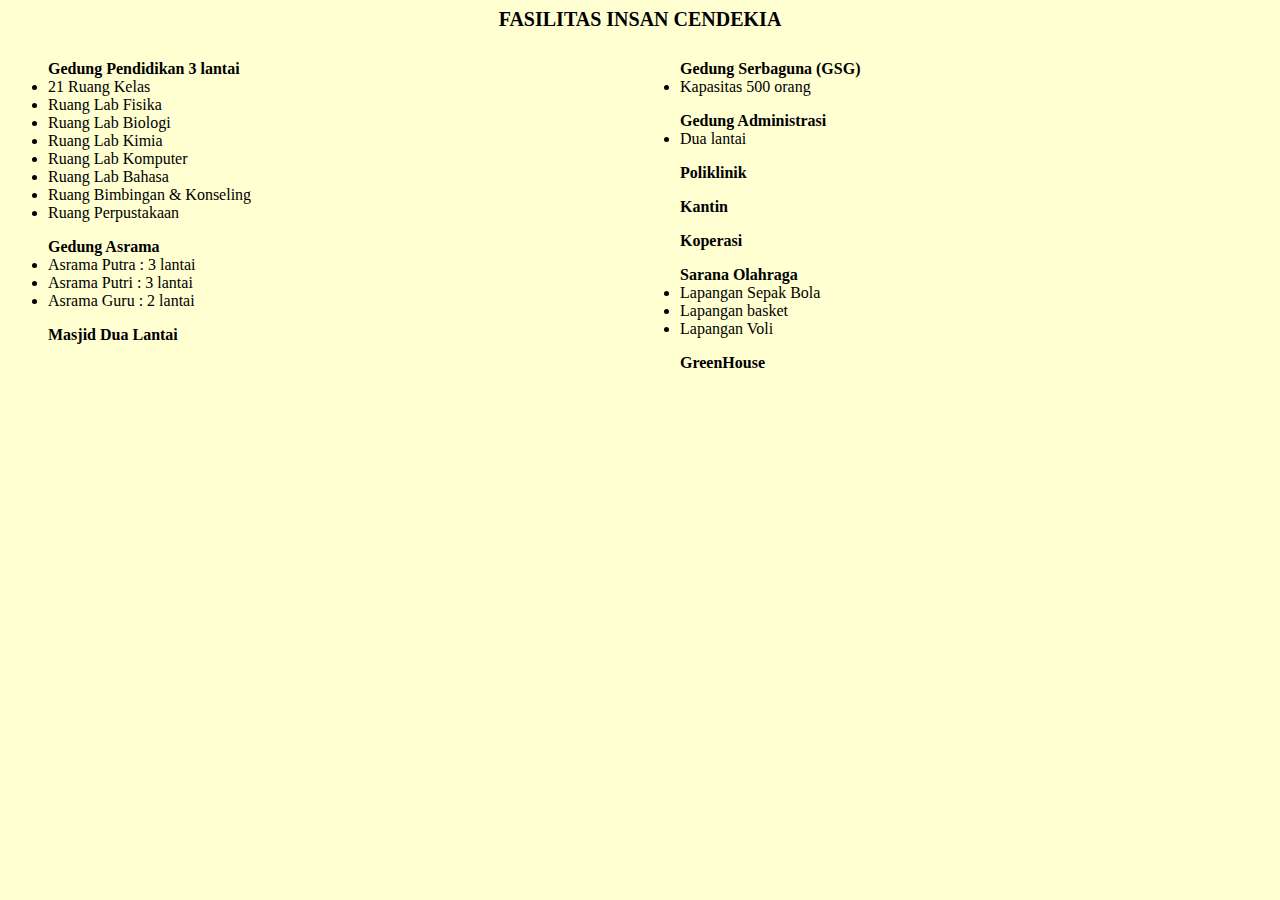
<file: Fasilitas.html>
<html>
    <head>
        <link rel="stylesheet" href="style.css">
    </head>
    <body class="placeholder">
        <div class="judul">
            <h1>FASILITAS INSAN CENDEKIA</h1>    
        </div>
        <div class="fasilitas">
            <div class="gp1">
                <ul>Gedung Pendidikan 3 lantai
                    <li>21 Ruang Kelas</li>
                    <li>Ruang Lab Fisika</li>
                    <li>Ruang Lab Biologi</li>
                    <li>Ruang Lab Kimia </li>
                    <li>Ruang Lab Komputer</li>
                    <li>Ruang Lab Bahasa</li>
                    <li>Ruang Bimbingan & Konseling</li>
                    <li>Ruang Perpustakaan</li>
                </ul>
                <ul>Gedung Asrama
                    <li>Asrama Putra : 3 lantai</li>
                    <li>Asrama Putri : 3 lantai</li>
                    <li>Asrama Guru  : 2 lantai</li>
                </ul>
                <ul>Masjid Dua Lantai</ul>
            </div>
            <div class="gp2">
                <ul>Gedung Serbaguna (GSG)
                    <li>Kapasitas 500 orang</li>
                </ul>
                <ul>Gedung Administrasi
                    <li>Dua lantai</li>
                </ul>
                <ul>Poliklinik</ul>
                <ul>Kantin</ul>
                <ul>Koperasi</ul>
                <ul>Sarana Olahraga
                    <li>Lapangan Sepak Bola</li>
                    <li>Lapangan basket</li>
                    <li>Lapangan Voli</li>
                </ul>
                <ul>GreenHouse</ul>
            </div>
        </div>
    </body>
</html>
</file>
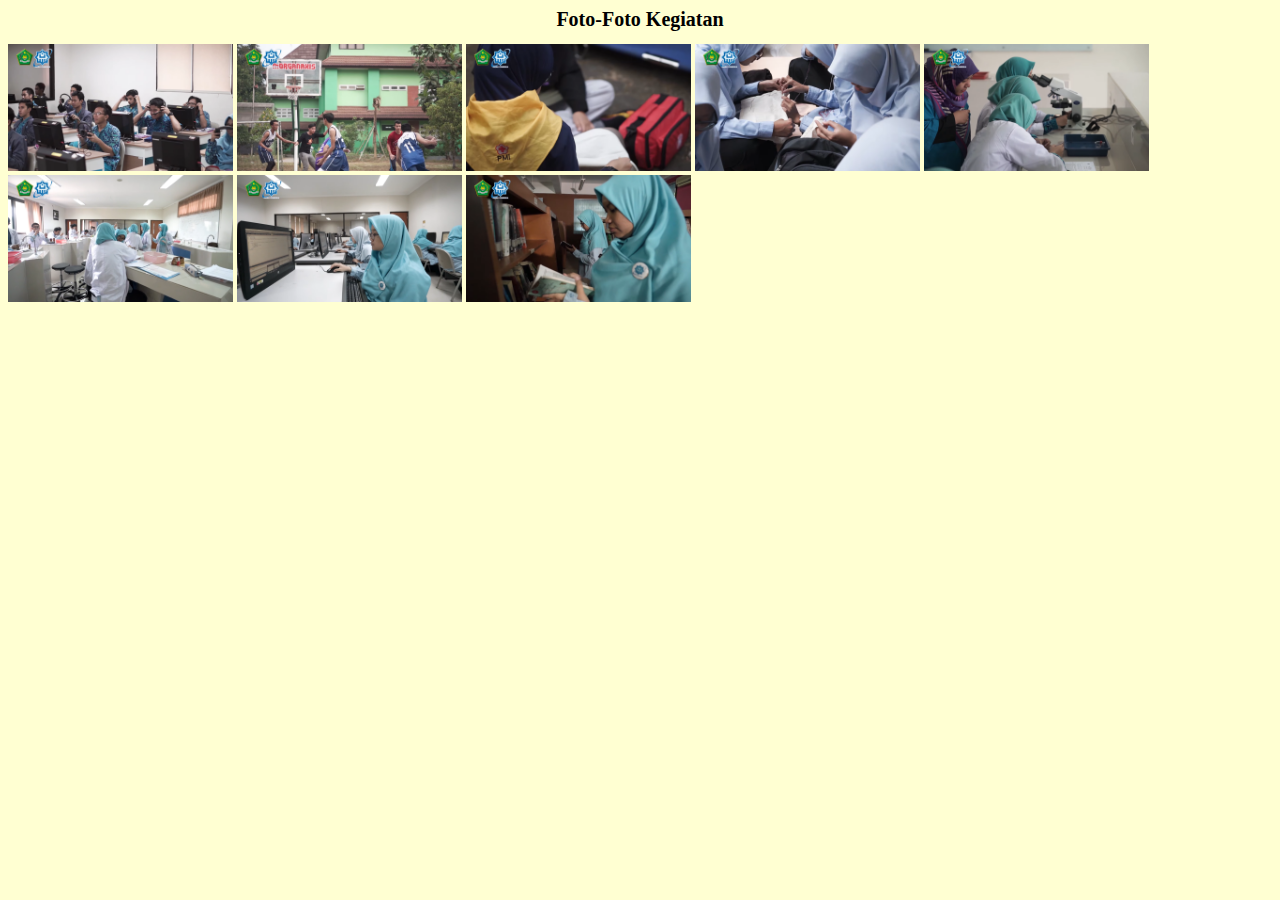
<file: Foto-foto.html>
<html>
    <head>
        <link rel="stylesheet" href="style.css">
    </head>
    <div class="judul">
        <h1>Foto-Foto Kegiatan </h1>
    </div>
    <body class="placeholder">
        <div class="foto">
            <img src="bahasa.png" alt="bahasa">
            <img src="basket.png" alt="basket">
            <img src="ekskul.png" alt="ekskul">
            <img src="keputrian.png" alt="keputrian">
            <img src="biologi.png" alt="biologi">
            <img src="kimia.png" alt="kimia">
            <img src="komputer.png" alt="komputer">
            <img src="perpus.png" alt="perpus">
        </div>
    </body>
</html>
</file>
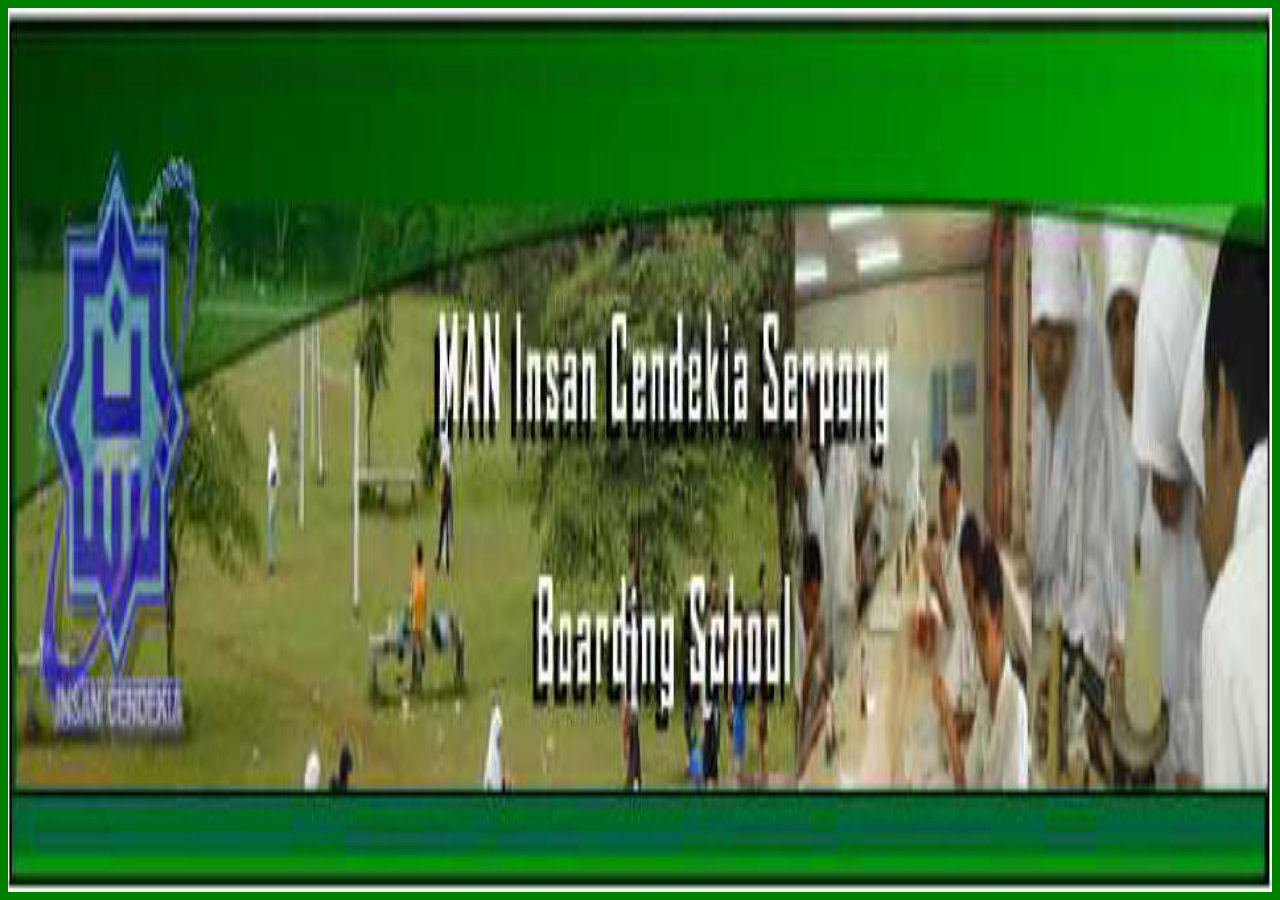
<file: heading.html>
<html>
    <head>
        <link rel="stylesheet" href="style.css">
    </head>
    <body class="heading">
        <center>
            <img src="cover.jpg" height="100%">
        </center>
    </body>
</html>
</file>
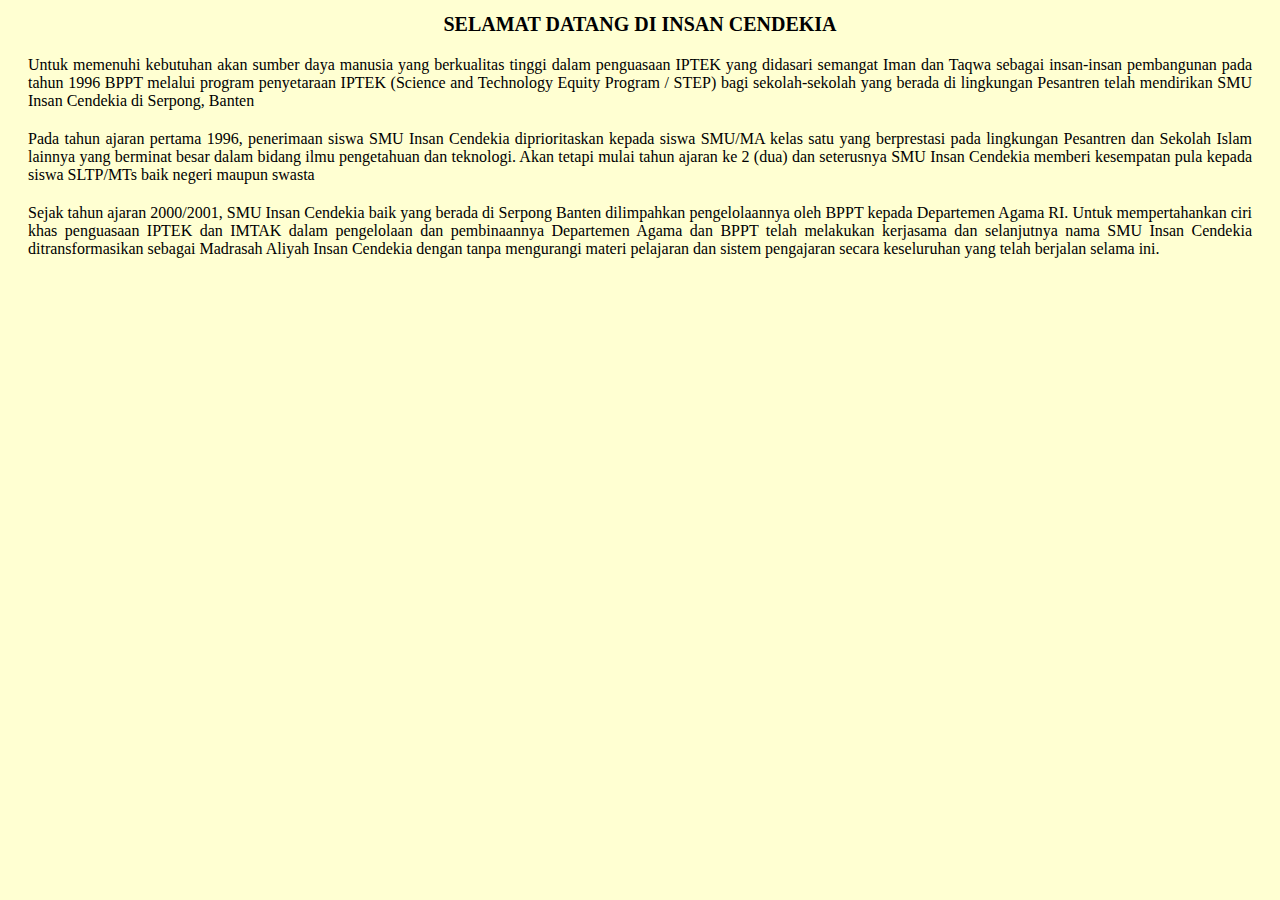
<file: isi.html>
<!DOCTYPE html>
<head>
    <link rel="stylesheet" href="style.css">
    <title>Semoga 100</title>
</head>
<body class="placeholder">
    <div class="judul">
        <h1>SELAMAT DATANG DI INSAN CENDEKIA</h1>
    </div>
    <div class="isi">
        <p>Untuk memenuhi kebutuhan akan sumber daya manusia yang berkualitas tinggi dalam penguasaan 
        IPTEK yang didasari semangat Iman dan Taqwa sebagai insan-insan pembangunan pada tahun
        1996 BPPT melalui program penyetaraan IPTEK (Science and Technology Equity Program / STEP)
        bagi sekolah-sekolah yang berada di lingkungan Pesantren telah mendirikan SMU Insan 
        Cendekia di Serpong, Banten</p>
        <p>Pada tahun ajaran pertama 1996, penerimaan siswa SMU Insan Cendekia diprioritaskan kepada
        siswa SMU/MA kelas satu yang berprestasi pada lingkungan Pesantren dan Sekolah Islam
        lainnya yang berminat besar dalam bidang ilmu pengetahuan dan teknologi. Akan tetapi mulai 
        tahun ajaran ke 2 (dua) dan seterusnya SMU Insan Cendekia memberi kesempatan pula kepada 
        siswa SLTP/MTs baik negeri maupun swasta</p>
        <p>Sejak tahun ajaran 2000/2001, SMU Insan Cendekia baik yang berada di Serpong Banten 
        dilimpahkan pengelolaannya oleh BPPT kepada Departemen Agama RI. Untuk mempertahankan 
        ciri khas penguasaan IPTEK dan IMTAK dalam pengelolaan dan pembinaannya Departemen 
        Agama dan BPPT telah melakukan kerjasama dan selanjutnya nama SMU Insan Cendekia 
        ditransformasikan sebagai Madrasah Aliyah Insan Cendekia dengan tanpa mengurangi materi
        pelajaran dan sistem pengajaran secara keseluruhan yang telah berjalan selama ini. </p>
    </div>
</body>
</html>
<style>
  
</style>
</file>
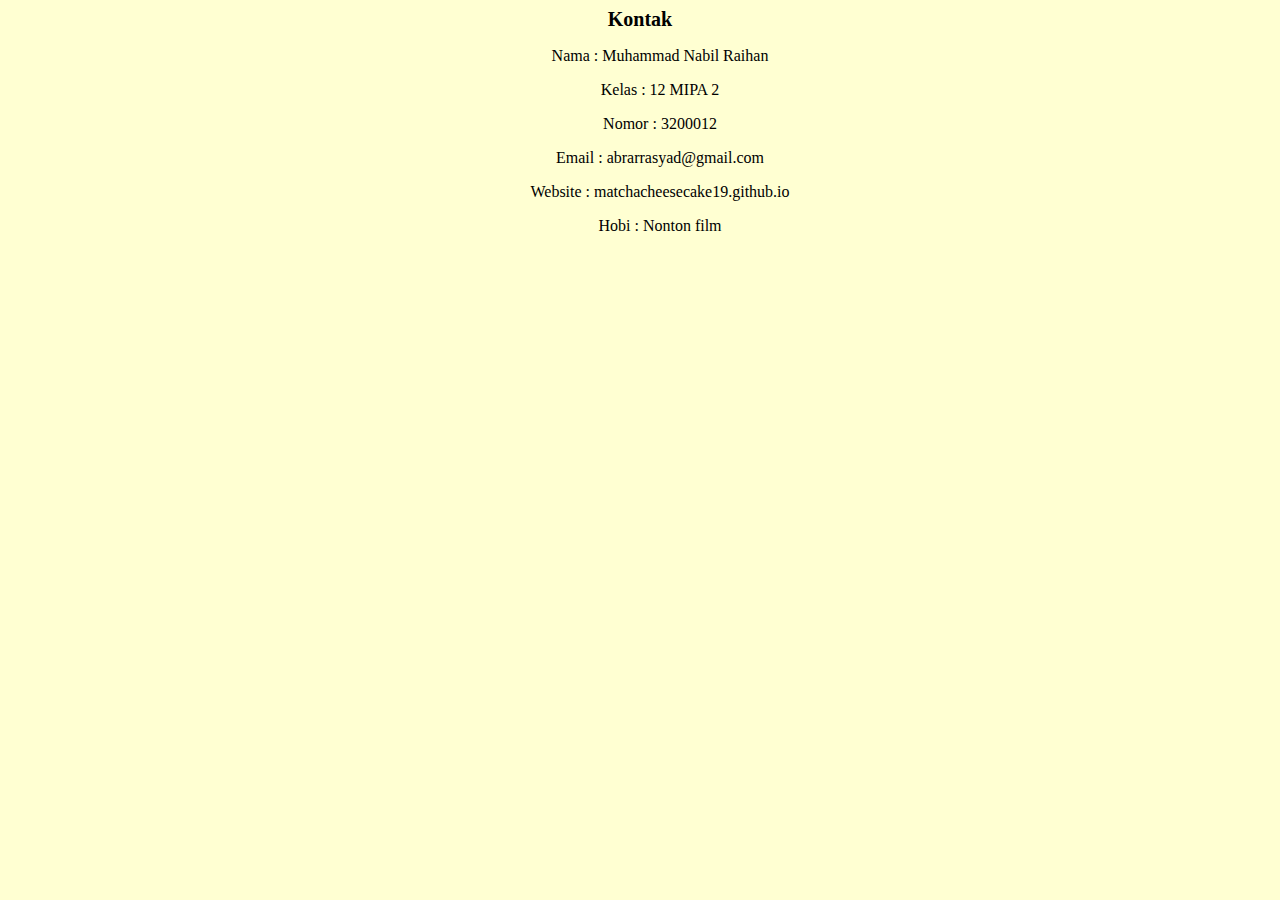
<file: Kontak.html>
<html>
    <head>
        <link rel="stylesheet" href="style.css">
    </head>
    <div class="judul">
        <h1>Kontak </h1>
    </div>
    <body class="placeholder">
        <div class="kontak">
            <p>
                <ol>Nama    : Muhammad Nabil Raihan</ol>
                <ol>Kelas   : 12 MIPA 2</ol>
                <ol>Nomor   : 3200012</ol>
                <ol>Email   : abrarrasyad@gmail.com</ol>
                <ol>Website : matchacheesecake19.github.io</ol>
                <ol>Hobi    : Nonton film</ol>
            </p>
        </div>
    </body>
</html>
</file>
<file: style.css>
.bawah {
    background-color: #A63D17;
    text-align: center;
}

.placeholder {
    background-color: #FFFFD2;
}

.isi p {
    text-align: justify;
    margin: 20px;
    color: black;
}

.kiri {
    background-color: #F29F05;
    text-align: center;
}

.kiri img, video {
    width: 200px;
}

.foto img {
    width: 225px;
}

.judul h1 {
    color: black;
    font-size: 20px;
    text-align: center;
}

.kontak {
    text-align: center;
}

.column{
    margin-left: 10px;
}

.gp1 {
    width: 50%;
    float: left;
    padding : 0px;
}

.gp2 {
    width: 50%;
    float: right;
}

.fasilitas {
    font-size: 16px;
}

.fasilitas ul {
    font-weight: bold;
}

.fasilitas ul li {
    font-weight: normal;
}

.heading {
    background-color: green;
}

.heading img {
    width: 100%
}
</file>
